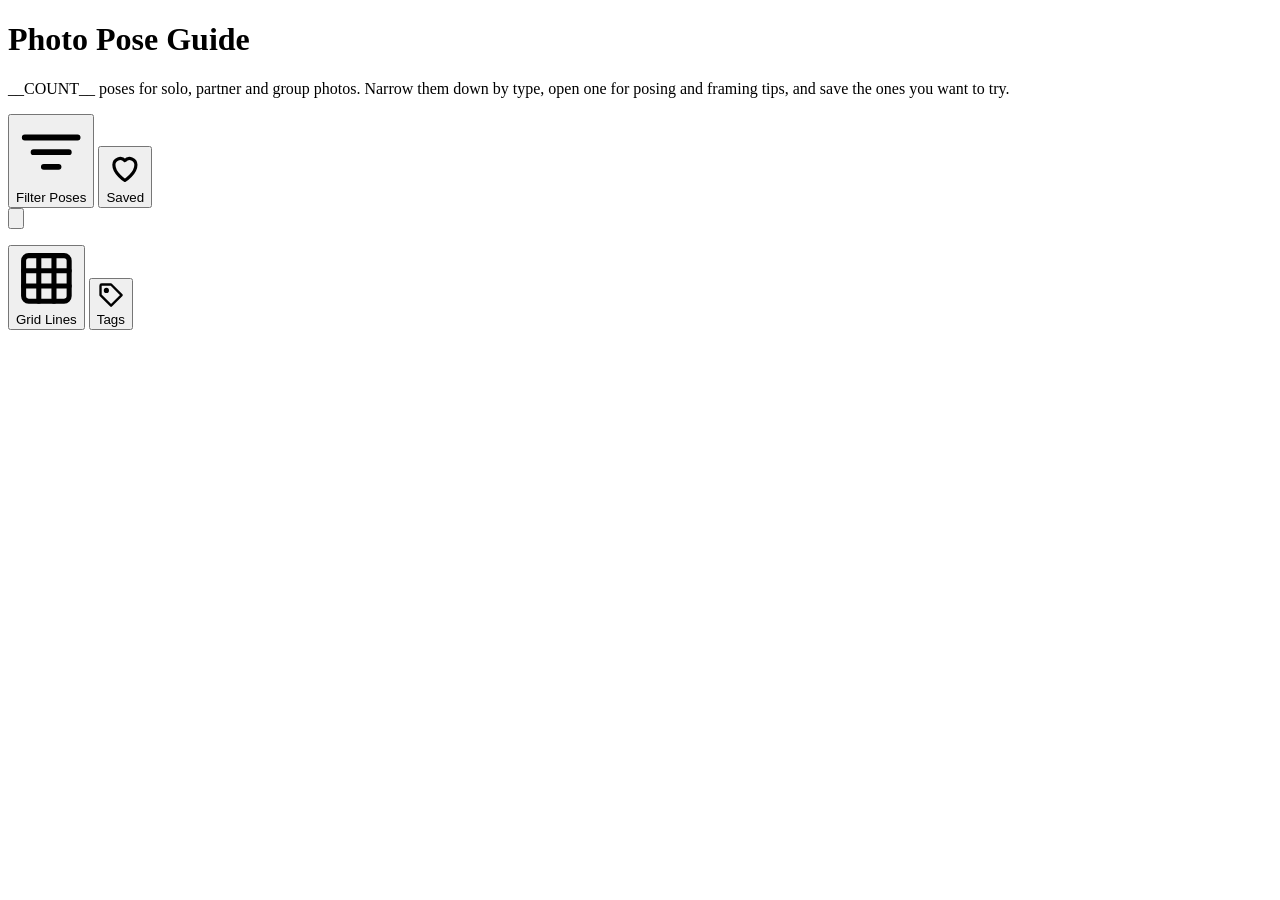
<file: generator/template.html>
<!doctype html>
<html lang="en">
<head>
<meta charset="utf-8">
<meta name="viewport" content="width=device-width, initial-scale=1, viewport-fit=cover">
<title>Photo Pose Guide</title>
<meta name="description" content="__COUNT__ illustrated photo poses for solo, partner and group shots, with posing and framing tips. Filter by type, setting, shot and angle.">
<link rel="icon" href="data:image/svg+xml,%3Csvg xmlns='http://www.w3.org/2000/svg' viewBox='0 0 100 100'%3E%3Ctext y='.9em' font-size='90'%3E%F0%9F%93%B8%3C/text%3E%3C/svg%3E">
<link rel="stylesheet" href="https://fonts.googleapis.com/css2?family=Bricolage+Grotesque:opsz,wght@12..96,500;12..96,700&family=Instrument+Sans:wght@400;500;600&display=swap">
<style>
__CSS__
</style>
</head>
<body>
<header class="wrap intro">
  <h1>Photo Pose Guide</h1>
  <p>__COUNT__ poses for solo, partner and group photos. Narrow them down by type, open one for posing and framing tips, and save the ones you want to try.</p>
</header>

<div class="wrap">
  <div class="filters" id="filters">
    <div class="frow">
      <button class="fbtn" id="filterBtn" type="button" aria-expanded="false" aria-controls="filterPanel"><svg class="ico" viewBox="0 0 24 24" fill="none" stroke="currentColor" stroke-width="2" stroke-linecap="round" aria-hidden="true"><path d="M3 7h18M6 12h12M9.5 17h5"/></svg>Filter Poses<span class="badge" id="moreBadge" hidden></span></button>
      <button class="plain sbtn" id="savedOnly" type="button" aria-pressed="false"><svg class="ico" viewBox="0 0 24 24" fill="none" stroke="currentColor" stroke-width="2" stroke-linecap="round" stroke-linejoin="round" aria-hidden="true"><path d="M12 20s-7-4.4-7-10a4 4 0 0 1 7-2.6A4 4 0 0 1 19 10c0 5.6-7 10-7 10z"/></svg>Saved</button>
      <button class="plain sbtn" id="clear" type="button" hidden><svg class="ico" viewBox="0 0 24 24" fill="none" stroke="currentColor" stroke-width="2" stroke-linecap="round" aria-hidden="true"><path d="M6 6l12 12M18 6L6 18"/></svg>Clear Filters</button>
    </div>
    <div id="filterPanel" hidden>
      <div class="fold">
        <div id="groups"></div>
        <div class="group"><h2><svg class="gi" viewBox="0 0 24 24" fill="none" stroke="currentColor" stroke-width="2" stroke-linecap="round" aria-hidden="true"><circle cx="11" cy="11" r="6"/><path d="M20 20l-4.5-4.5"/></svg><label for="q">Search</label></h2><div><input class="search" id="q" type="search" placeholder="Try “bench” or “window”" autocomplete="off"></div></div>
      </div>
    </div>
  </div>
</div>

<div class="bar">
  <div class="wrap">
    <button class="plain sbtn home iconly" id="homeBar" type="button" aria-label="Home" title="Home"><svg class="ico" viewBox="0 0 24 24" fill="none" stroke="currentColor" stroke-width="2" stroke-linecap="round" stroke-linejoin="round" aria-hidden="true"><path d="M3 11l9-8 9 8M5 10v10h5v-6h4v6h5V10"/></svg></button>
    <p class="count" id="count" aria-live="polite"></p>
    <button class="switch" id="gridToggle" type="button" role="switch" aria-checked="false"><span class="track" aria-hidden="true"></span><svg class="gico" viewBox="0 0 24 24" fill="none" stroke="currentColor" stroke-width="2" stroke-linecap="round" aria-hidden="true"><rect x="3" y="3" width="18" height="18" rx="2"/><path d="M9 3v18M15 3v18M3 9h18M3 15h18"/></svg>Grid Lines</button>
    <button class="switch" id="tagToggle" type="button" role="switch" aria-checked="true"><span class="track" aria-hidden="true"></span><svg class="gico" viewBox="0 0 24 24" fill="none" stroke="currentColor" stroke-width="2" stroke-linecap="round" stroke-linejoin="round" aria-hidden="true"><path d="M3 12V4a1 1 0 0 1 1-1h8l9 9-9 9z"/><circle cx="8" cy="8" r="1.2" fill="currentColor"/></svg>Tags</button>
    <div class="active" id="active" role="group" aria-label="Applied filters" hidden></div>
  </div>
</div>

<main class="wrap">
  <ul class="grid" id="grid"></ul>
  <div class="empty" id="empty" hidden>
    <p id="emptyText"></p>
    <button class="plain sbtn" id="clear2" type="button"><svg class="ico" viewBox="0 0 24 24" fill="none" stroke="currentColor" stroke-width="2" stroke-linecap="round" aria-hidden="true"><path d="M6 6l12 12M18 6L6 18"/></svg>Clear Filters</button>
  </div>
</main>

<dialog id="viewer" aria-labelledby="vTitle">
  <div class="viewer">
    <div class="shot" id="vShot">
      <div id="vArt"></div>
    </div>
    <div class="info">
      <p class="pos" id="vPos"></p>
      <h2 id="vTitle"></h2>
      <ul class="tags" id="vTags"></ul>
      <h3>Pose</h3>
      <p class="tip" id="vPose"></p>
      <h3>Framing</h3>
      <p class="tip" id="vFrame"></p>
      <div class="actions">
        <button class="plain save sbtn" id="vSave" type="button" aria-pressed="false"><span class="sv-size" aria-hidden="true"><svg class="ico" viewBox="0 0 24 24" fill="none" stroke="currentColor" stroke-width="2" stroke-linecap="round" stroke-linejoin="round" aria-hidden="true"><path d="M12 20s-7-4.4-7-10a4 4 0 0 1 7-2.6A4 4 0 0 1 19 10c0 5.6-7 10-7 10z"/></svg>Save Pose</span><span class="sv-live"><svg class="ico" viewBox="0 0 24 24" fill="none" stroke="currentColor" stroke-width="2" stroke-linecap="round" stroke-linejoin="round" aria-hidden="true"><path d="M12 20s-7-4.4-7-10a4 4 0 0 1 7-2.6A4 4 0 0 1 19 10c0 5.6-7 10-7 10z"/></svg><span id="vSaveLabel">Save Pose</span></span></button>
        <button class="switch" id="vGrid" type="button" role="switch" aria-checked="false"><span class="track" aria-hidden="true"></span><svg class="gico" viewBox="0 0 24 24" fill="none" stroke="currentColor" stroke-width="2" stroke-linecap="round" aria-hidden="true"><rect x="3" y="3" width="18" height="18" rx="2"/><path d="M9 3v18M15 3v18M3 9h18M3 15h18"/></svg>Grid Lines</button>
      </div>
      <div class="nav">
        <button class="plain" id="vPrev" type="button">Previous</button>
        <button class="plain" id="vNext" type="button">Next</button>
      </div>
    </div>
    <button class="close" id="vClose" type="button" aria-label="Close pose">×</button>
  </div>
</dialog>

<script id="poses" type="application/json">__DATA__</script>
<script>
__JS__
</script>
</body>
</html>
</file>
